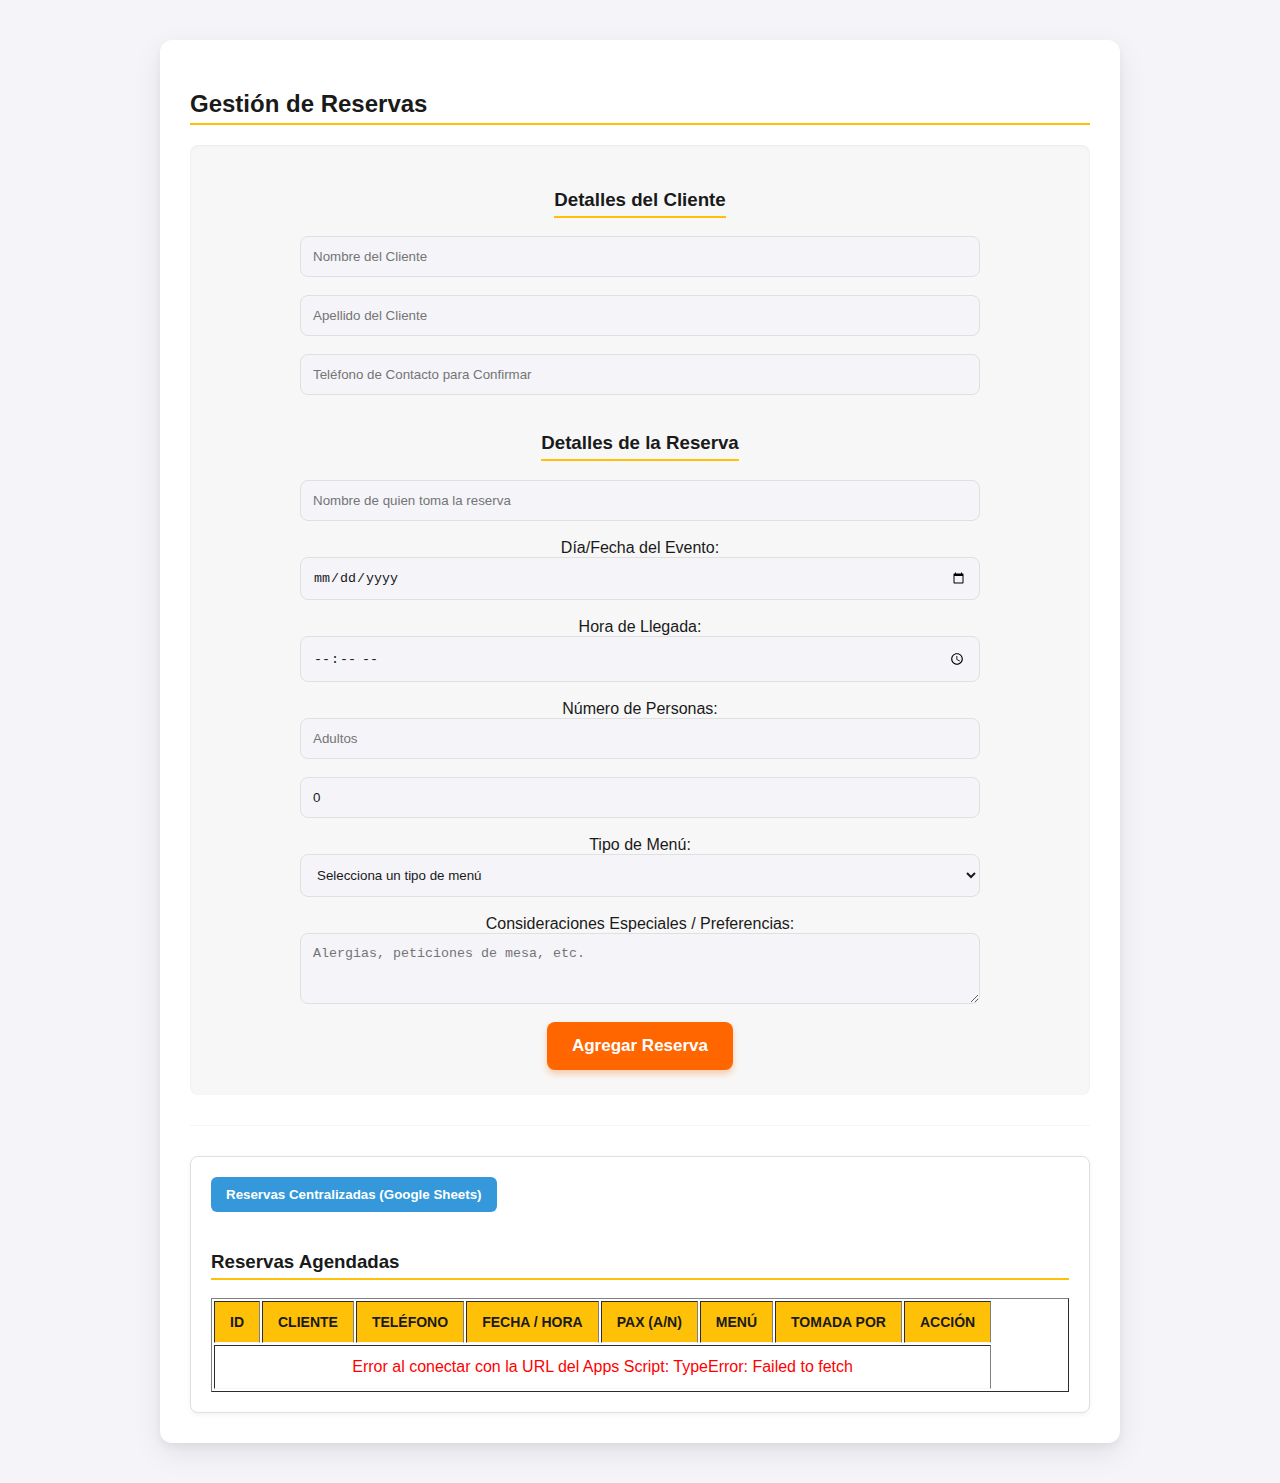
<file: sistema-web-mercadeo/index.html>
<!DOCTYPE html>
<html lang="es">
<head>
    <meta charset="UTF-8">
    <title>Sistema de Reservas Digital</title>
    <link rel="stylesheet" href="css/reservas/main.css"> 
</head>
<body>
   <div class="container" id="reservas">
    <h2>Gestión de Reservas</h2>
    
    <div id="caja-formulario"> 
        <form id="form-reserva">
            <h3>Detalles del Cliente</h3>
            <input type="text" id="nombre_cliente" placeholder="Nombre del Cliente" required>
            <input type="text" id="apellido_cliente" placeholder="Apellido del Cliente" required>
            <input type="tel" id="telefono_contacto" placeholder="Teléfono de Contacto para Confirmar" required>
            
            <h3>Detalles de la Reserva</h3>
            <input type="text" id="tomada_por" placeholder="Nombre de quien toma la reserva" required>
            
            <label for="fecha_evento">Día/Fecha del Evento:</label>
            <input type="date" id="fecha_evento" required>

            <label for="hora_llegada">Hora de Llegada:</label>
            <input type="time" id="hora_llegada" required>

            <label>Número de Personas:</label>
            <input type="number" id="pax_adultos" placeholder="Adultos" min="1" required>
            <input type="number" id="pax_kids" placeholder="Niños (Kids)" min="0" value="0" required>
            
            <label for="tipo_menu">Tipo de Menú:</label>
            <select id="tipo_menu" required>
                <option value="" disabled selected>Selecciona un tipo de menú</option>
                <option value="estandar">Menú Estándar</option>
                <option value="vegetariano">Menú Vegetariano</option>
                <option value="infantil">Menú Infantil</option>
            </select>

            <label for="consideraciones">Consideraciones Especiales / Preferencias:</label>
            <textarea id="consideraciones" placeholder="Alergias, peticiones de mesa, etc." rows="3"></textarea>
            
            <button type="submit">Agregar Reserva</button>
        </form>
    </div>
    
    <hr> <div id="caja-tabla">
        <button id="btn-exportar">Exportar Reservas (reservas.json)</button> 
        
        <h3>Reservas Agendadas</h3>
        <table id="tabla-reservas" border="1" width="100%">
            <thead>
                <tr>
                    <th>ID</th>
                    <th>Cliente</th>
                    <th>Teléfono</th>
                    <th>Fecha / Hora</th>
                    <th>Pax (A/N)</th>
                    <th>Menú</th>
                    <th>Tomada Por</th>
                    <th>Acción</th>
                </tr>
            </thead>
            <tbody id="lista-reservas">
                </tbody>
        </table>
    </div>
</div>


    <script src="js/reservas.js"></script> 
</body>

</html>
</file>
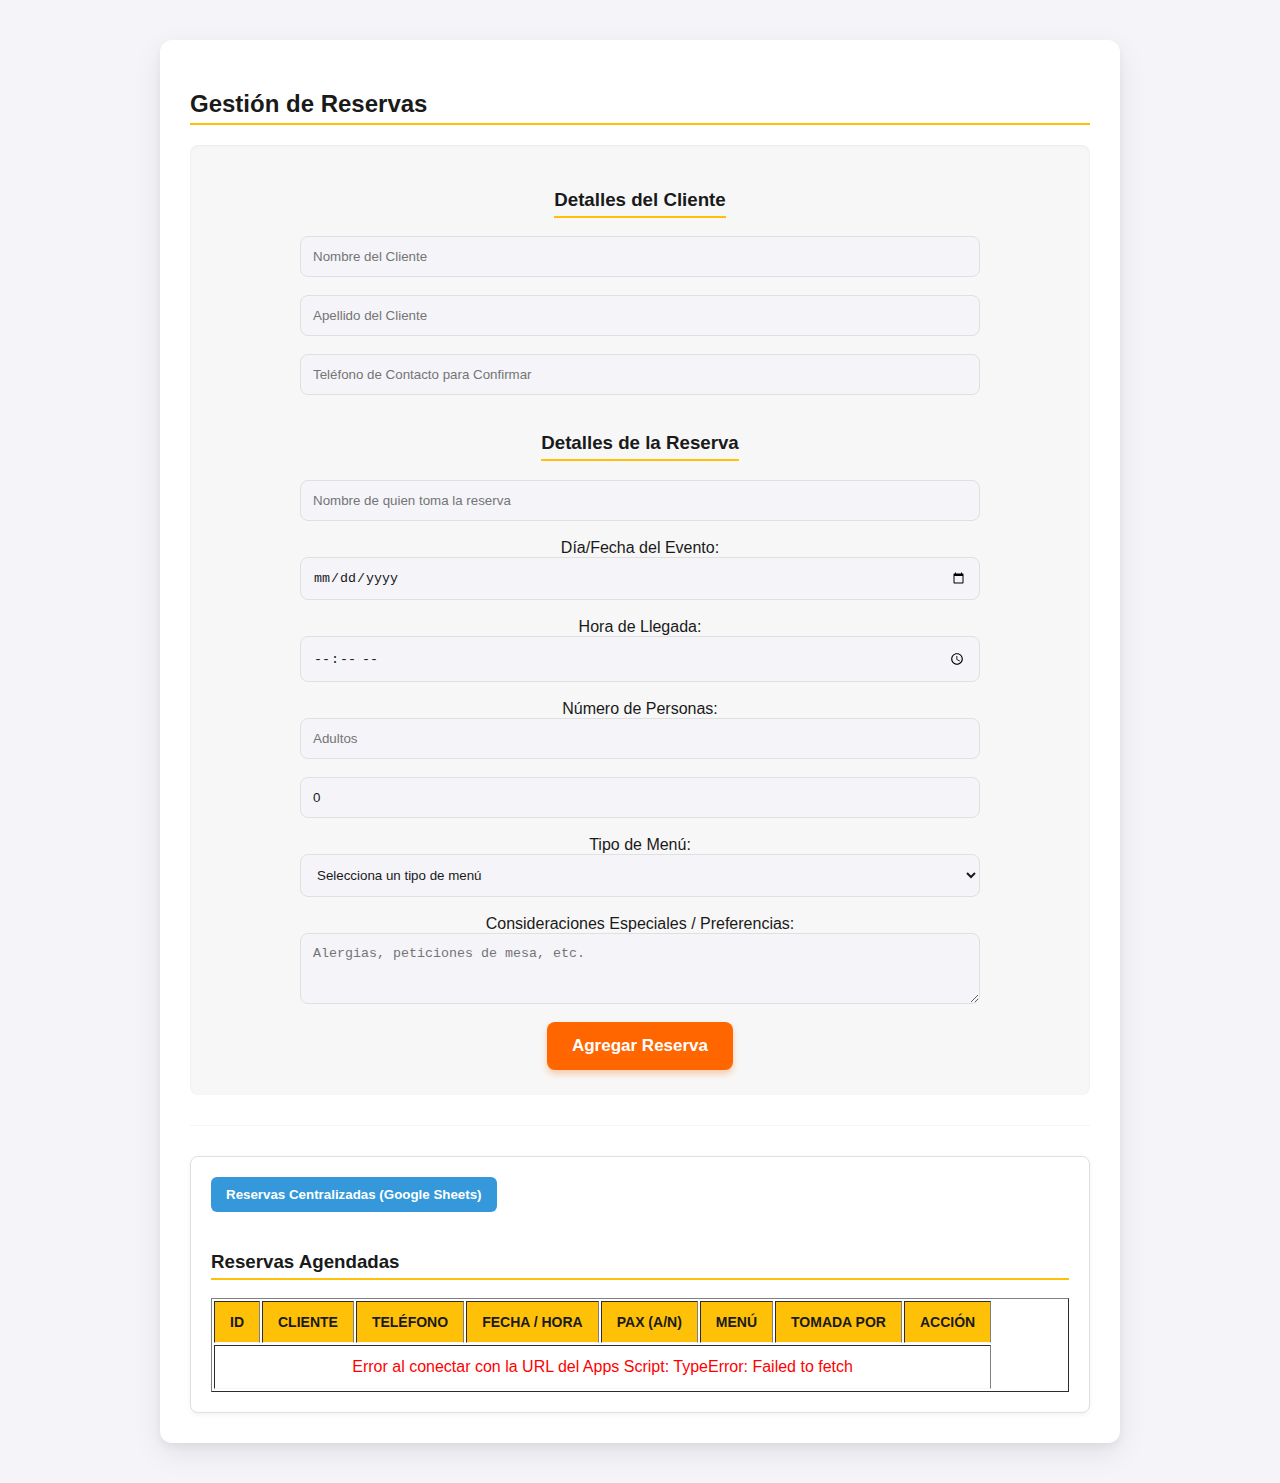
<file: sistema-web-mercadeo/reservas.html>
<!DOCTYPE html>
<html lang="es">
<head>
    <meta charset="UTF-8">
    <title>Sistema de Reservas Digital</title>
    <link rel="stylesheet" href="css/reservas/main.css"> 
</head>
<body>
   <div class="container" id="reservas">
    <h2>Gestión de Reservas</h2>
    
    <div id="caja-formulario"> 
        <form id="form-reserva">
            <h3>Detalles del Cliente</h3>
            <input type="text" id="nombre_cliente" placeholder="Nombre del Cliente" required>
            <input type="text" id="apellido_cliente" placeholder="Apellido del Cliente" required>
            <input type="tel" id="telefono_contacto" placeholder="Teléfono de Contacto para Confirmar" required>
            
            <h3>Detalles de la Reserva</h3>
            <input type="text" id="tomada_por" placeholder="Nombre de quien toma la reserva" required>
            
            <label for="fecha_evento">Día/Fecha del Evento:</label>
            <input type="date" id="fecha_evento" required>

            <label for="hora_llegada">Hora de Llegada:</label>
            <input type="time" id="hora_llegada" required>

            <label>Número de Personas:</label>
            <input type="number" id="pax_adultos" placeholder="Adultos" min="1" required>
            <input type="number" id="pax_kids" placeholder="Niños (Kids)" min="0" value="0" required>
            
            <label for="tipo_menu">Tipo de Menú:</label>
            <select id="tipo_menu" required>
                <option value="" disabled selected>Selecciona un tipo de menú</option>
                <option value="estandar">Menú Estándar</option>
                <option value="vegetariano">Menú Vegetariano</option>
                <option value="infantil">Menú Infantil</option>
            </select>

            <label for="consideraciones">Consideraciones Especiales / Preferencias:</label>
            <textarea id="consideraciones" placeholder="Alergias, peticiones de mesa, etc." rows="3"></textarea>
            
            <button type="submit">Agregar Reserva</button>
        </form>
    </div>
    
    <hr> <div id="caja-tabla">
        <button id="btn-exportar">Exportar Reservas (reservas.json)</button> 
        
        <h3>Reservas Agendadas</h3>
        <table id="tabla-reservas" border="1" width="100%">
            <thead>
                <tr>
                    <th>ID</th>
                    <th>Cliente</th>
                    <th>Teléfono</th>
                    <th>Fecha / Hora</th>
                    <th>Pax (A/N)</th>
                    <th>Menú</th>
                    <th>Tomada Por</th>
                    <th>Acción</th>
                </tr>
            </thead>
            <tbody id="lista-reservas">
                </tbody>
        </table>
    </div>
</div>


    <script src="js/reservas.js"></script> 
</body>
</html>
</file>
<file: sistema-web-mercadeo/css/reservas/main.css>
/* main.css */


/* 1. Importación de Archivos Base y Secciones (Mantener estas líneas) */
@import url('base.css');
@import url('sections.css');

/* 2. Estilos del Formulario de Reserva */

/* --- Estilos para la Caja del Formulario --- */
#caja-formulario {
    /* Estilo tipo tarjeta (card) para el formulario */
    background-color: #f7f7f7; /* Color de fondo ligeramente distinto al del contenedor principal */
    padding: 25px;
    border-radius: 8px;
    
    /* Sombra interna sutil para destacarla del contenedor */
    box-shadow: inset 0 1px 3px rgba(0, 0, 0, 0.05); 
    
    /* Aseguramos que siga centrada, aunque el formulario ya es centrado por flexbox */
    margin: 0 auto; 
}

/* --- Estilos para la Caja de la Tabla --- */
#caja-tabla {
    /* Estilo de la caja donde se ven las reservas */
    margin-top: 30px; 

    padding: 20px;
    background-color: var(--color-blanco); 
    border: 1px solid #e0e0e0; /* Borde simple para definir el cuadrado/caja */
    border-radius: 8px;
    
    /* Mantenemos una sombra ligera para que parezca elevado */
    box-shadow: 0 2px 5px rgba(0, 0, 0, 0.05);
}

/* --- Ajuste Necesario --- */
/* Como el contenedor principal (.container) ahora es más pequeño (500px), 
   la tabla debe ajustarse para que no se vea comprimida. */


/* Y aseguramos que el formulario dentro de la caja se centre si fuera necesario, 
   aunque ya lo hace la regla anterior de #form-reserva */
#form-reserva {
    display: flex;
    flex-direction: column; 
    align-items: center; 
}

/* Inputs, Selects y Textareas */
#form-reserva input, 
#form-reserva select, 
#form-reserva textarea {
    display: block;
    width: 80%;
    padding: 12px; /* Más padding para mejorar el tacto */
    margin-bottom: 18px; /* Más espacio entre campos */
    box-sizing: border-box; 
    
    /* Borde más sutil y esquinas más suaves */
    border: 1px solid #e0e0e0; /* Gris muy claro */
    border-radius: 8px; /* Esquinas más redondeadas */
    
    background-color: var(--color-fondo-claro); /* Fondo sutilmente gris para contraste */
    color: var(--color-negro);
    
    transition: all 0.3s ease; /* Transición para todos los cambios visuales */
}

/* Efecto Focus: Borde grueso e iluminado */
#form-reserva input:focus, 
#form-reserva select:focus, 
#form-reserva textarea:focus {
    border-color: var(--color-naranja-principal);
    box-shadow: 0 0 0 3px rgba(255, 102, 0, 0.2); /* Sombra de enfoque naranja suave */
    background-color: var(--color-blanco); /* Fondo blanco al enfocar */
    outline: none;
}

/* Botón de Agregar Reserva */
#form-reserva button[type="submit"] {
    background-color: var(--color-naranja-principal);
    color: var(--color-blanco);
    padding: 14px 25px; /* Más grande y prominente */
    border: none;
    border-radius: 8px; /* Coherente con los inputs */
    cursor: pointer;
    font-size: 17px;
    font-weight: 600; /* Un poco más de peso */
    box-shadow: 0 4px 6px rgba(255, 102, 0, 0.3); /* Sombra para profundidad */
    transition: background-color 0.2s ease, transform 0.1s ease;
}
#form-reserva button[type="submit"]:hover {
    background-color: #e65c00; 
}
#form-reserva button[type="submit"]:active {
    transform: translateY(1px); /* Efecto de "presionar" */
    box-shadow: 0 2px 4px rgba(255, 102, 0, 0.3);
}

/* 3. Estilos de la Tabla de Reservas */

#tabla-reservas {
    /* Hacemos que la tabla sea responsive horizontalmente */
    display: block;
    
    overflow-x: auto; /* Permite scroll horizontal si la tabla es más ancha que 500px */
    white-space: nowrap; /* Evita que los encabezados se rompan */
}

#tabla-reservas th, 
#tabla-reservas td {
    padding: 12px 15px; /* Más padding para celdas */
    text-align: center;
    
    /* Usamos el color de fondo para la línea inferior, más suave */
    border-bottom: 1px solid var(--color-fondo-claro); 
}

/* Encabezados (TH) */
#tabla-reservas thead th {
    background-color: var(--color-amarillo-secundario); 
    color: var(--color-negro);
    font-weight: 700;
    text-transform: uppercase;
    font-size: 14px;
    /* No necesitamos poner text-align: center aquí porque la regla anterior ya lo hace */
}

/* Efecto Zebra (opcional, mejora la legibilidad) */
#tabla-reservas tbody tr:nth-child(even) {
    background-color: #fcfcfc; 
}

/* Botón de Borrado dentro de la tabla */
#tabla-reservas button {
    background-color: #e74c3c; 
    color: var(--color-blanco);
    border: none;
    padding: 6px 12px;
    border-radius: 6px;
    cursor: pointer;
    font-size: 13px;
    font-weight: 600;
    transition: background-color 0.2s ease;
}
#tabla-reservas button:hover {
    background-color: #c0392b;
}

/* Estilo para el botón de Exportar (Se mantiene sin cambios) */
#btn-exportar {
    background-color: #3498db;
    color: var(--color-blanco);
    padding: 10px 15px;
    border: none;
    border-radius: 6px;
    cursor: pointer;
    font-weight: 600;
    margin-bottom: 20px;
    transition: background-color 0.2s ease;
}
#btn-exportar:hover {
    background-color: #2980b9;
}
</file>
